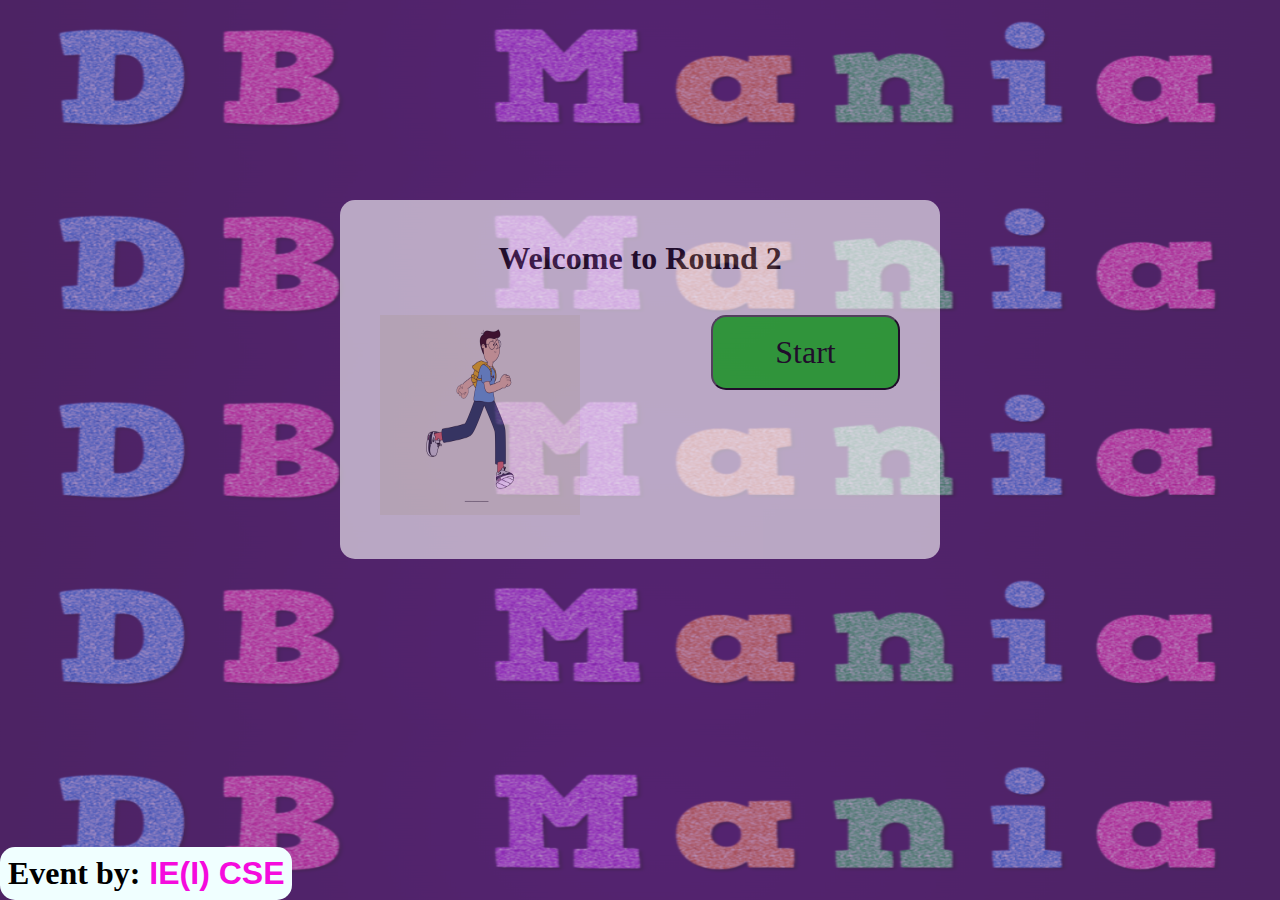
<file: index.html>
<!DOCTYPE html>
<html lang="en">
  <head>
    <meta charset="UTF-8" />
    <meta name="viewport" content="width=device-width, initial-scale=1.0" />
    <title>Quiz</title>
    <link href="./style1.css" rel="stylesheet" />
  </head>
  <body>
    <!--<img class="image" src="./DBMania back.png" alt="background">-->
    <div class="main">
      <h1 id="h">Welcome to Round 2</h1>
      <div class="gif">
        <img src="./1.gif" alt="gif" width="200px" height="200px" />
        <a href="./start.html"> <button class="btn">Start</button></a>
      </div>
    </div>
  </body>
  <footer>
    <div class="foot">Event by:<span> IE(I) CSE</span></div>
  </footer>
</html>
</file>
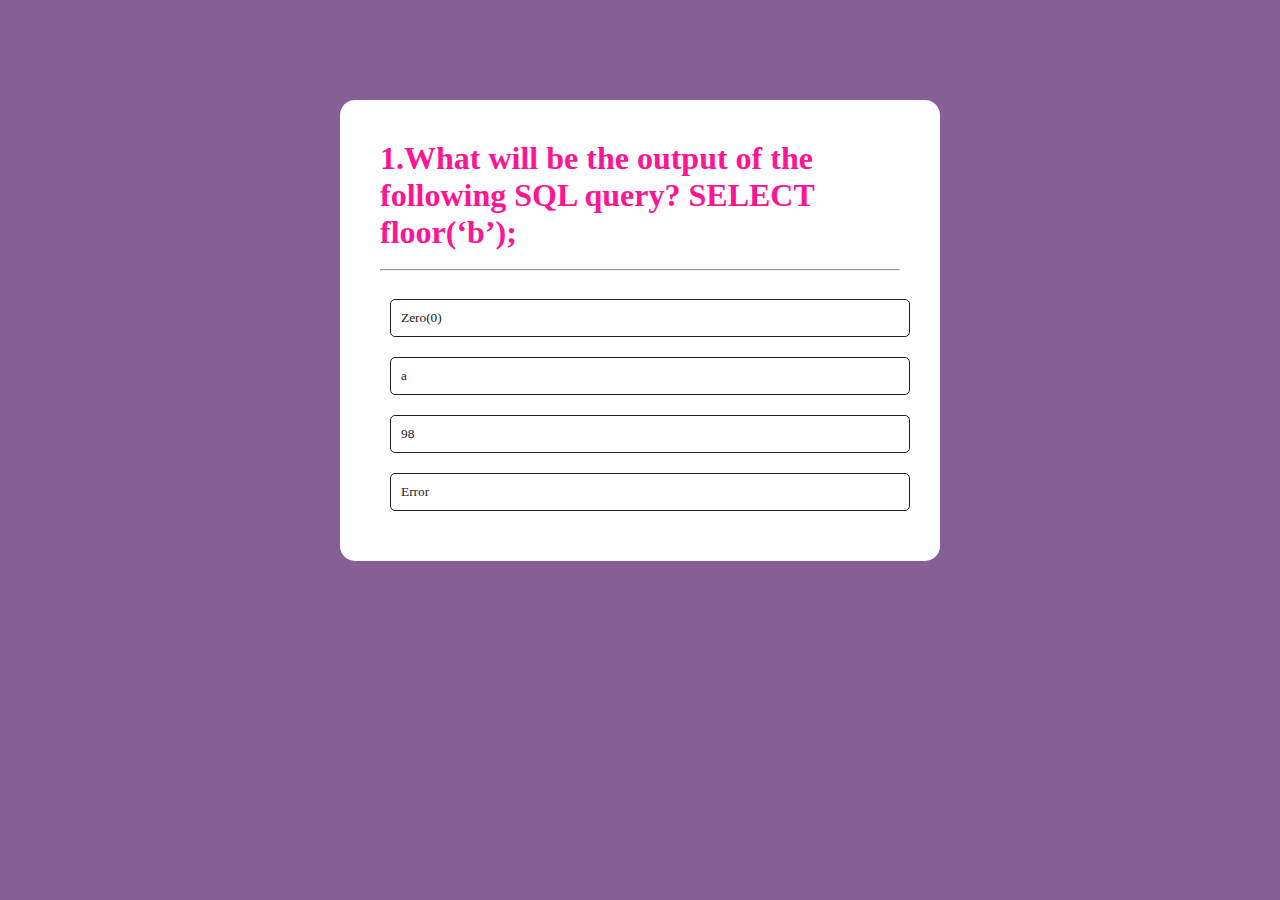
<file: start.html>
<!DOCTYPE html>
<html lang="en">
<head>
    <meta charset="UTF-8">
    <meta name="viewport" content="width=device-width, initial-scale=1.0">
    <title>Quiz Round 2</title>
    <link href="./style.css" rel="stylesheet">
</head>
<body>

    <div class="app">
        <div class="quiz">
            <h1 id="question">Replace Question</h1>
            <br><hr><br>
        </div>
        <div id="answer-buttons">
            <button class="btn">Ans1</button>
            <button class="btn">Ans2</button>
            <button class="btn">Ans3</button>
            <button class="btn">Ans4</button>
        </div>
        <div id="next-btn">Next</div>
    </div>
    <script src="./script.js"></script>
</body>
</html>
</file>
<file: style1.css>
*{
    margin:0;
    padding: 0;
    font-family: 'Poppins','sans-serif';
    box-sizing: border-box;
}
body{
    background-color: #855f95;
    background-image: url(./DBMania\ back.png);
    background-repeat:repeat-x;
    background-position: 0;
    background-blend-mode:soft-light;
    background-repeat:round;
}
.image{
    width: 100%;
    height: 19cm;
    opacity: 0.4;
}
.foot{
    font-weight: bolder;
    text-align: center;
    font-size: xx-large;
    bottom: 0;
    position: fixed;
    font-family: cursive;
    background-color: azure;
    border-radius: 15px;
    padding: 8px;
}

.foot span{
    color: rgb(245, 11, 221);
    font-family: 'Segoe UI', Tahoma, Geneva, Verdana, sans-serif;
    
}
.foot:hover{
    background-color: black;
    color: beige;
}

.main{
    background-color: #fff;
    width: 90%;
    max-width: 600px;
    max-height: fit-content;
    margin: 200px auto 0;
    border-radius: 15px;
    padding: 40px;
    opacity: 0.6;
}
#h{
    font-weight: bolder;
    text-align: center;
    margin-bottom: 1cm;
}

.btn{
    float: inline-end;
    width: 5cm;
    height: 2cm;
    /* margin-right: 45px;
    margin-top: 50px; */
    background-color: rgb(27, 224, 27);
    font-size: xx-large;
    border-radius: 15px;
    display:inline;
}
.btn:hover{
    cursor: pointer;
}
</file>
<file: style.css>
*{
    margin:0;
    padding: 0;
    font-family: 'Poppins','sans-serif';
    box-sizing: border-box;
}

body{
    background-color: #855f95;

}
.app{
    background-color: #fff;
    width: 90%;
    max-width: 600px;
    margin: 100px auto 0;
    border-radius: 15px;
    padding: 40px;

}
.quiz h1{
    font-weight: bolder;
    color:deeppink;
}

.btn{
    background-color: #fff;
    color: #222;
    font-weight: 500;
    width: 100%;
    border: 1px solid #222;
    padding: 10px;
    margin: 10px;
    text-align: left;
    border-radius: 5px;
    cursor: pointer;
    transition: all 0.3s;

}

.btn:hover{
    background: #222;
    color: #fff;
}
#next-btn{
    background: #001e4d;
    color:#fff;
    font-weight: 500;
    width: 150px;
    border:0;
    padding: 10px;
    margin: 20px auto 0;
    border-radius: 5px;
    text-align: center;
    cursor: pointer;
    display: none;
}
</file>
